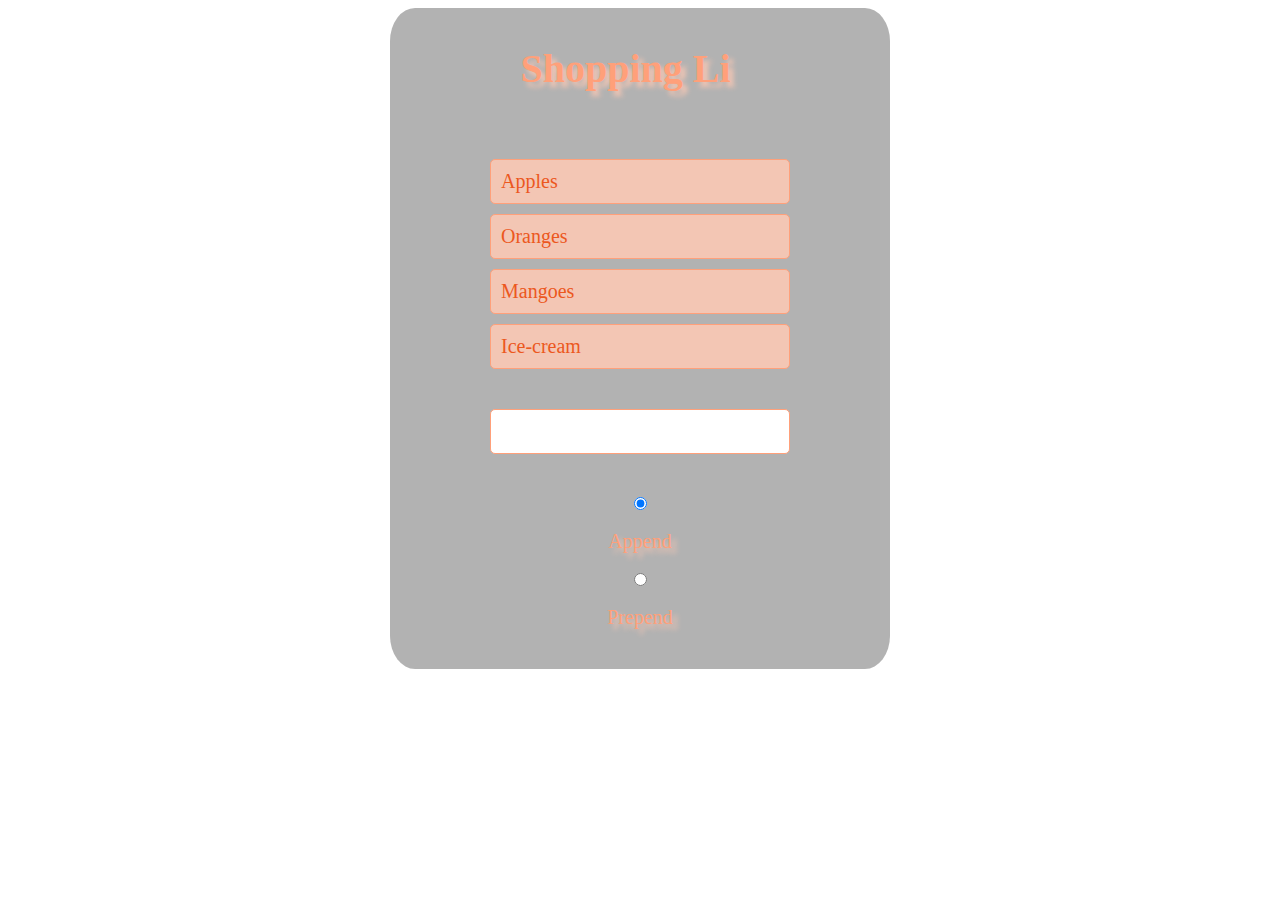
<file: list/index.html>
<!DOCTYPE html>
<html lang="en">
  <head>
    <meta charset="UTF-8" />
    <meta name="viewport" content="width=device-width, initial-scale=1.0" />
    <link rel="stylesheet" href="style.css" />
    <title>List</title>
  </head>
  <body>
    <div class="container">
      <h1 class="animate">Shopping List</h1>
      <ul>
        <li>Apples</li>
        <li>Oranges</li>
        <li>Mangoes</li>
        <li>Ice-cream</li>
      </ul>
      <input type="text" name="newTask" id="newTask" /> <br />
      <input type="radio" name="addTask" id="append" value="append" checked />
      <label for="append">Append</label>
      <input type="radio" name="addTask" id="prepend" value="prepend" />
      <label for="prepend">Prepend</label>
      <div class="msg"></div>
    </div>
    <script src="./script.js"></script>
  </body>
</html>
</file>
<file: list/style.css>
* {
  box-sizing: border-box;
}

body {
  font-size: 20px;
  background-image: url(https://images.pexels.com/photos/235994/pexels-photo-235994.jpeg?auto=compress&cs=tinysrgb&dpr=2&h=650&w=940);
}

h1,
.msg,
label {
  color: lightsalmon;
  padding: 10px;
  text-shadow: 5px 5px 5px rgb(243, 198, 180);
}

ul {
  padding: 0px;
}

li {
  list-style: none;
  background-color: rgb(243, 198, 180);
  color: rgb(236, 88, 30);
  width: 300px;
  padding: 10px;
  margin: 10px;
  border: 1px solid lightsalmon;
  border-radius: 5px;
}

input {
  margin: 10px;
  padding: 10px;
  border: 1px solid lightsalmon;
  border-radius: 5px;
}

input[type="text"] {
  width: 300px;
  font-size: 20px;
  color: rgb(236, 88, 30);
}

input:focus {
  outline: none;
  box-shadow: 0 0 10px lightsalmon;
}

.msg {
  display: none;
}

.container {
  max-width: 500px;
  display: flex;
  flex-direction: column;
  align-items: center;
  justify-content: center;
  background-color: rgba(0, 0, 0, 0.301);
  width: 70%;
  margin: auto;
  border-radius: 5%;
  padding-bottom: 30px;
}

/* animate h1 */

span {
  opacity: 0;
  transition: all 0.4s ease;
}

span.move {
  opacity: 1;
}
</file>
